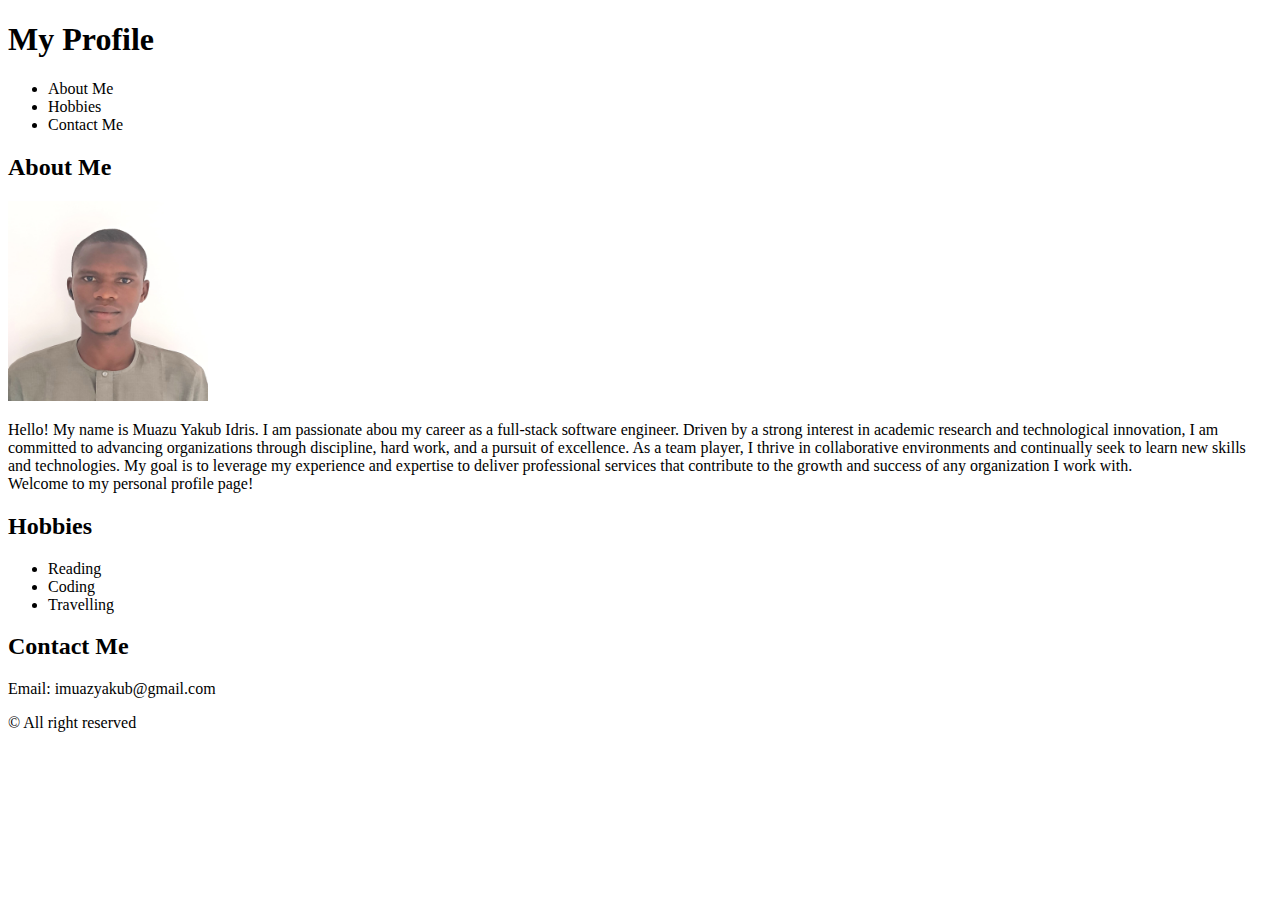
<file: HTML_Course/personal_profile_page/index.html>
<!DOCTYPE html>
<html lang="en">
<head>
    <meta charset="UTF-8">
    <meta name="viewport" content="width=device-width, initial-scale=1.0">
    <title>My Profile</title>
</head>
<body>
    <header>
        <h1>My Profile</h1>
        <nav>
            <ul>
                <li>About Me</li>
                <li>Hobbies</li>
                <li>Contact Me</li>
            </ul>
        </nav>
    </header>
    <section>
        <h2>About Me</h2>
        <img src="./profile.jpg" height="200px" width="200px" alt="Profile image"/>
        <p>Hello! My name is Muazu Yakub Idris. I am passionate abou my career as a full-stack software engineer. Driven by a strong interest in academic research and technological innovation, I am committed to advancing organizations through discipline, hard work, and a pursuit of excellence. As a team player, I thrive in collaborative environments and continually seek to learn new skills and technologies. My goal is to leverage my experience and expertise to deliver professional services that contribute to the growth and success of any organization I work with. <br>
        Welcome to my personal profile page!</p>
    </section>
    <section>
        <h2>Hobbies</h2>
        <ul>
            <li>Reading</li>
            <li>Coding</li>
            <li>Travelling</li>
        </ul>
    </section>
    <footer>
        <h2>Contact Me</h2>
        <p>Email: imuazyakub@gmail.com</p>
        <p>&copy; All right reserved</p>
    </footer>
</body>
</html>
</file>
